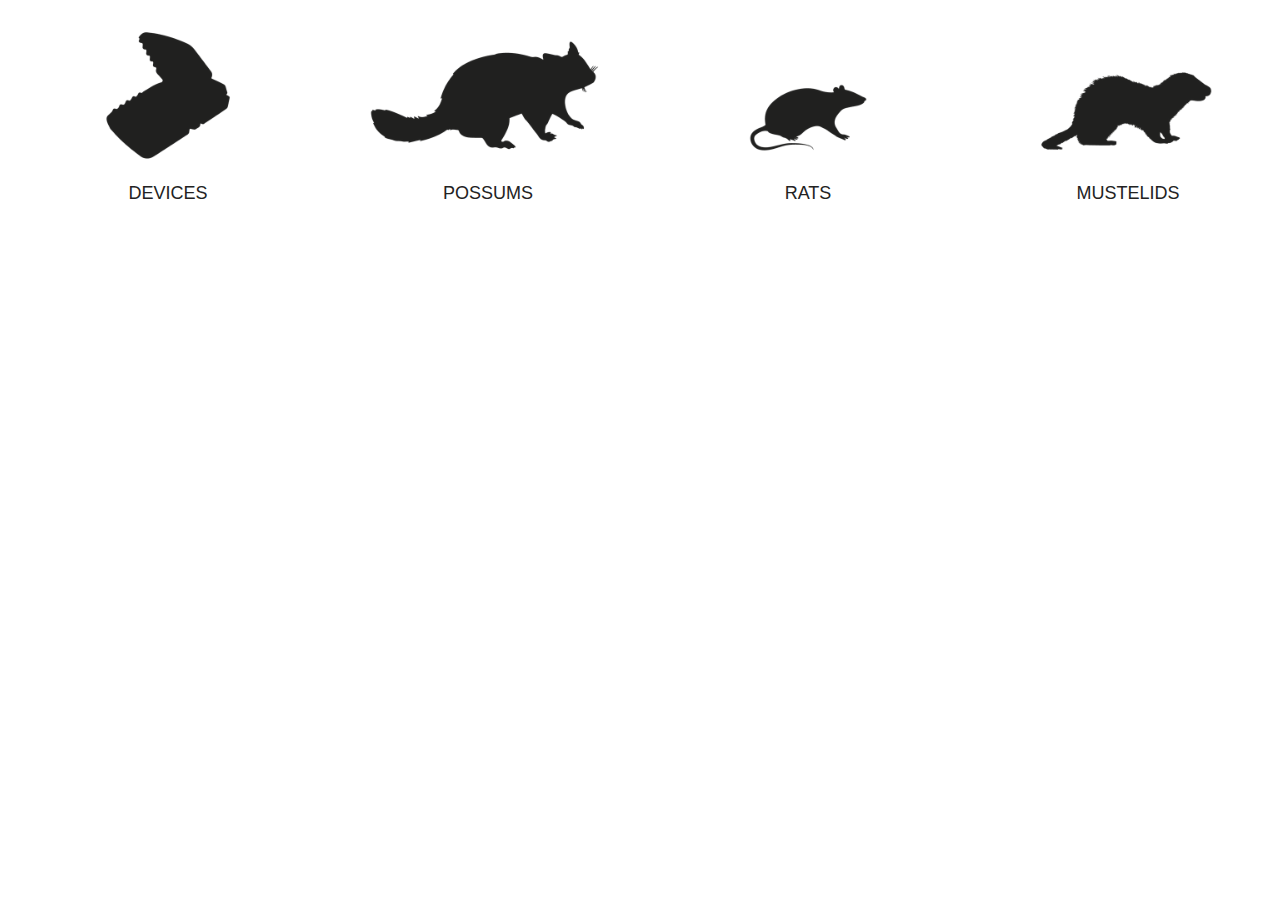
<file: index.html>
<!DOCTYPE html>
<html lang="en">
  <head>
    <meta charset="utf-8" />
    <meta name="viewport" content="width=device-width, initial-scale=1" />
    <link rel="icon" href="img/pfd.ico" />
    <title>Trap.NZ Counter</title>
    <link href="css/styles.css" rel="stylesheet" />
  </head>
  
  <body>
    <div class="row" id="container">
      <div class="column">
        <img class="icon" src="img/device-dark.png" />
        <div class="number" id="traps"></div>
        <div class="text">Devices</div>
      </div>
      <div class="column">
        <img class="icon" src="img/possum-dark.png" />
        <div class="number" id="possum"></div>
       <div class="text">Possums</div>
      </div>
      <div class="column">
        <img class="icon" src="img/rat-dark.png" />
        <div class="number" id="rat"></div>
        <div class="text">Rats</div>
      </div>
      <div class="column">
        <img class="icon" src="img/mustelid-dark.png" />
        <div class="number" id="mustelid"></div>
        <div class="text">Mustelids</div>
      </div>
    </div>
    <script src="js/app.js" type="text/javascript"></script>
  </body>
</html>
</file>
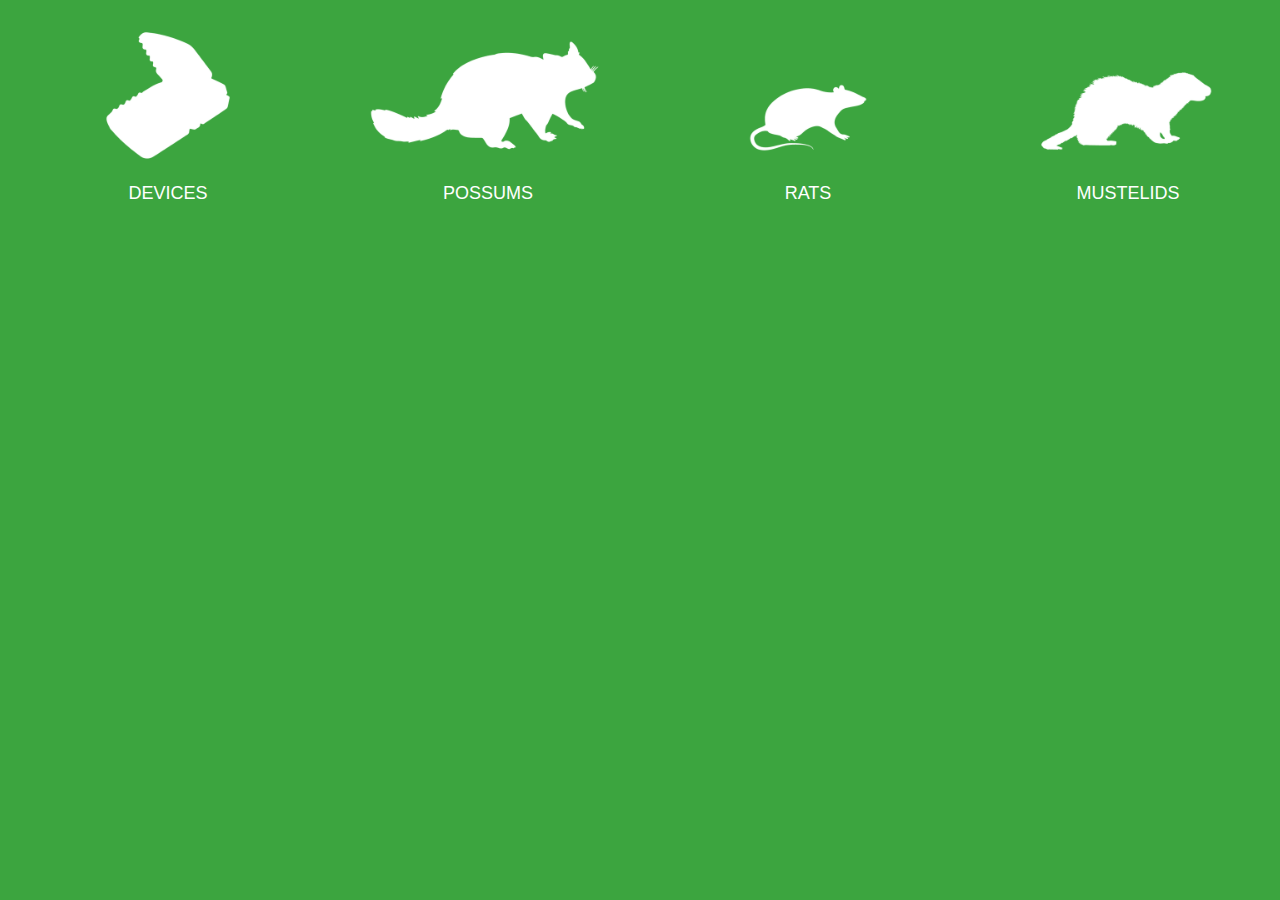
<file: light.html>
<!DOCTYPE html>
<html lang="en">
  <head>
    <meta charset="utf-8" />
    <meta name="viewport" content="width=device-width, initial-scale=1" />
    <link rel="icon" href="img/pfd.ico" />
    <title>Trap.NZ Counter</title>
    <link href="css/light-styles.css" rel="stylesheet" />
  </head>
  <body>
    <div class="row" id="container">
      <div class="column">
        <img class="icon" src="img/device-light.png" />
        <div class="number" id="traps"></div>
        <div class="text">Devices</div>
      </div>
      <div class="column">
        <img class="icon" src="img/possum-light.png" />
        <div class="number" id="possum"></div>
       <div class="text">Possums</div>
      </div>
      <div class="column">
        <img class="icon" src="img/rat-light.png" />
        <div class="number" id="rat"></div>
        <div class="text">Rats</div>
      </div>
      <div class="column">
        <img class="icon" src="img/mustelid-light.png" />
        <div class="number" id="mustelid"></div>
        <div class="text">Mustelids</div>
      </div>
    </div>
    <script src="js/app.js" type="text/javascript"></script>
  </body>
</html>
</file>
<file: css/styles.css>
body {
  width: 100%;
  font-family: Montserrat, sans-serif;
  color: #222;
}

img.icon {
  width: 250px;
  margin: auto;
  display: block;
}

div.row {
  width: 100%;
}

div.column {
  text-align: center;
  position: relative;
  display: inline;
  display: inline-block;
  float: left;
  width: 25%;
}

div.number {
  font-size: 40px;
  font-weight: 700;
  line-height: 70px;
}

div.text {
  font-size: 18px;
  text-transform: uppercase;
}

@media only screen and (max-width: 1024px) {
  /* For mobile phones: */
  div.column {
    width: 25%;
  }
}

@media only screen and (max-width: 900px) {
  /* For mobile phones: */
  div.column {
    width: 50%;
  }
}

@media only screen and (max-width: 500px) {
  /* For mobile phones: */
  div.column {
    width: 100%;
  }
}
</file>
<file: css/light-styles.css>
body {
  width: 100%;
  font-family: Montserrat, sans-serif;
  color: #fff;
  background-color: #3CA53F;
;
}

img.icon {
  width: 250px;
  margin: auto;
  display: block;
}

div.row {
  width: 100%;
}

div.column {
  text-align: center;
  position: relative;
  display: inline;
  display: inline-block;
  float: left;
  width: 25%;
}

div.number {
  font-size: 40px;
  font-weight: 700;
  line-height: 70px;
}

div.text {
  font-size: 18px;
  text-transform: uppercase;
}

@media only screen and (max-width: 1024px) {
  /* For mobile phones: */
  div.column {
    width: 25%;
  }
}

@media only screen and (max-width: 900px) {
  /* For mobile phones: */
  div.column {
    width: 50%;
  }
}

@media only screen and (max-width: 500px) {
  /* For mobile phones: */
  div.column {
    width: 100%;
  }
}
</file>
